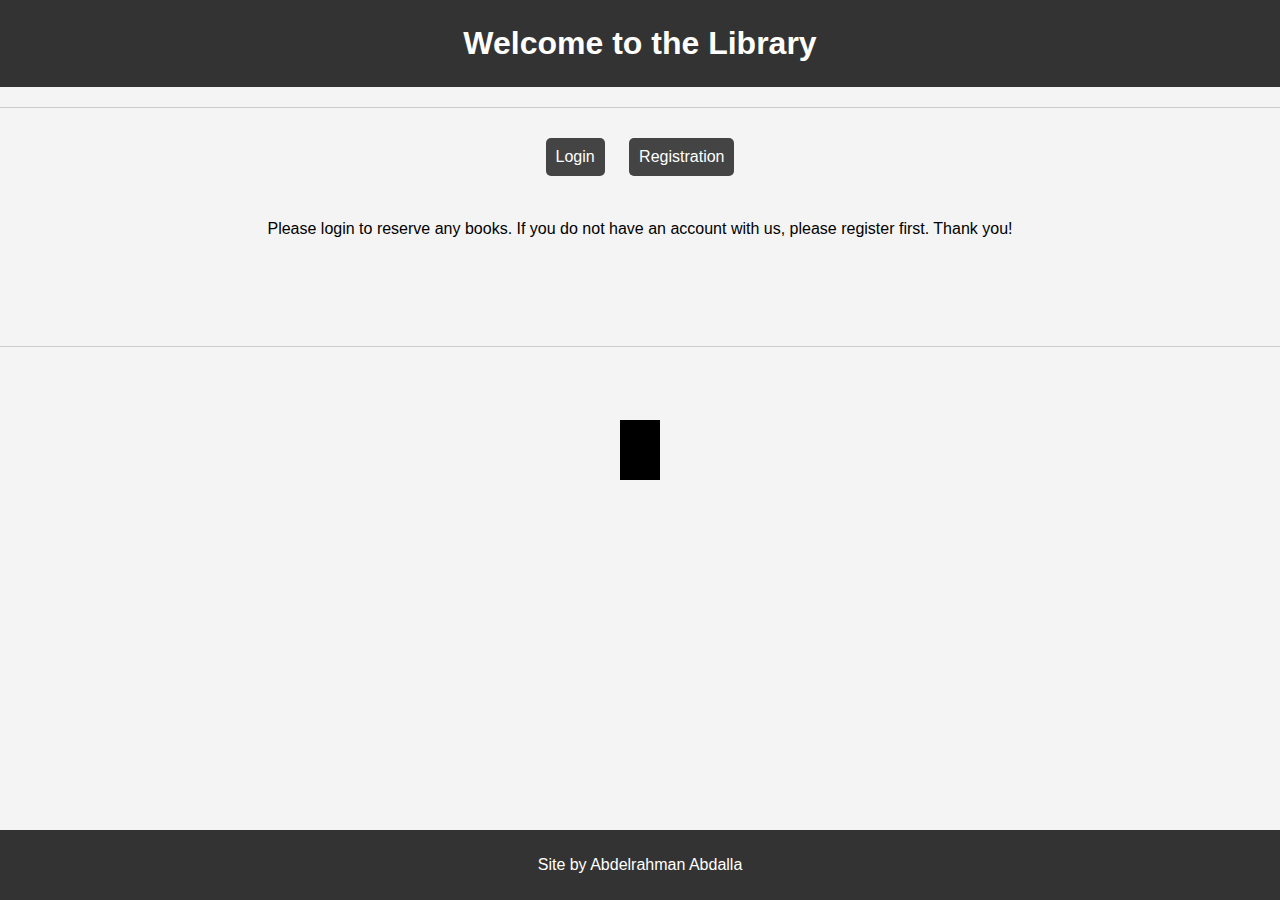
<file: index.html>
<!DOCTYPE html>
<html>
<head>
    <title>The Library</title>
    <link rel="stylesheet" type="text/css" href="main.css">
</head>
<body>
    <header>
        <h1>Welcome to the Library</h1>
    </header>
    <hr>
    <section id="blah">
        <a href="http://localhost/webdev/lib/login.php" class="links">Login</a>
        <a href="registration.php" class="links">Registration</a>
    </section>
    <div class="book-animation"></div> <!-- This is the element for the book animation -->
    <br>
    <section id="indextext">
        <p>Please login to reserve any books. If you do not have an account with us, please register first.
             Thank you! </p>
    </section>
    <br><br><br><br>
    <hr>
    <footer>
        <p>Site by Abdelrahman Abdalla</p>
    </footer>
</body>
</html>
</file>
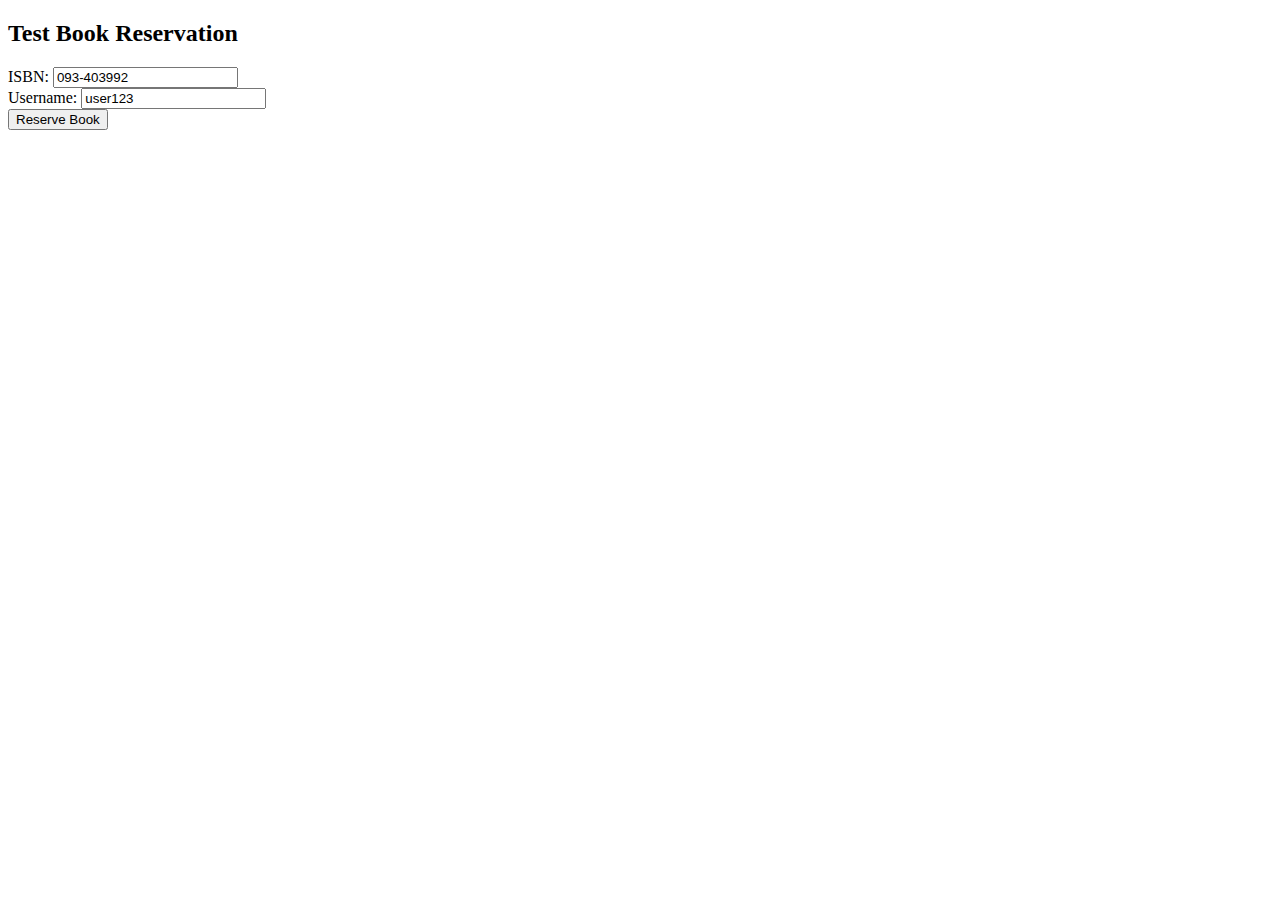
<file: test_reserve_form.html>
<!DOCTYPE html>
<html lang="en">
<head>
    <meta charset="UTF-8">
    <meta name="viewport" content="width=device-width, initial-scale=1.0">
    <title>Test Book Reservation</title>
</head>
<body>
    <h2>Test Book Reservation</h2>
    <form action="reservation.php" method="post">
        <label for="isbn">ISBN:</label>
        <input type="text" name="isbn" id="isbn" value="093-403992" required>
        <br>
        <label for="username">Username:</label>
        <input type="text" name="username" id="username" value="user123" required>
        <br>
        <input type="submit" value="Reserve Book">
    </form>
</body>
</html>
</file>
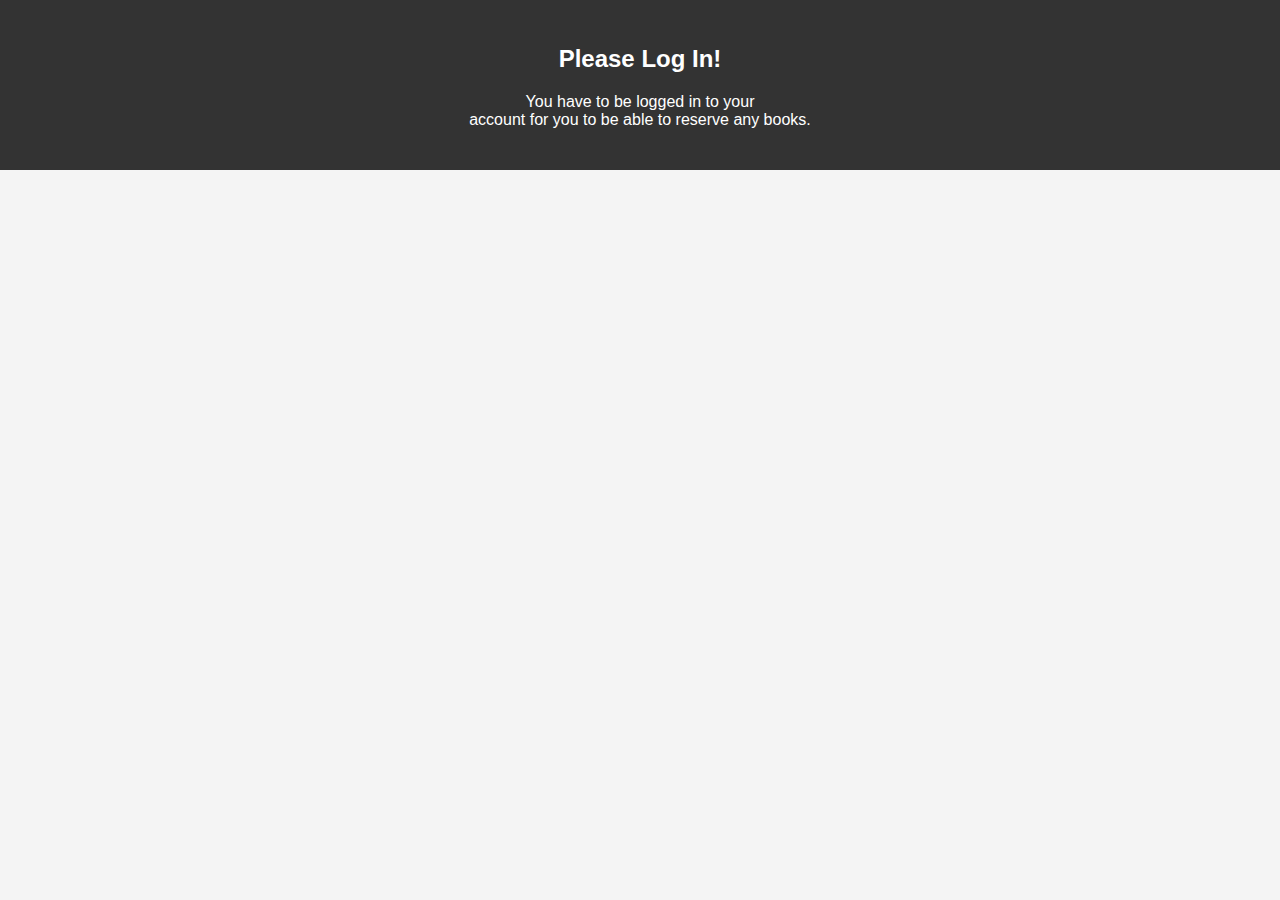
<file: usernotloged.html>
<!DOCTYPE html>
<html>
<head>
    <title>Please Log In</title>
    <link rel="stylesheet" type="text/css" href="main.css">
</head>
<body>
    <header>
        <h2>Please Log In!</h2>
        <p>You have to be logged in to your<br>
        account for you to be able to reserve any books.</p>
    </header>
</body>
</html>
</file>
<file: main.css>
body {
    padding-left: 200px;
    padding-right: 200px;
}

body {
    font-family: Arial, sans-serif;
    margin: 0;
    padding: 0;
    background-color: #f4f4f4;
}

header {
    background-color: #333;
    color: white;
    text-align: center;
    padding: 20px 0;
}

h1 {
    margin: 0;
}

hr {
    border: 0;
    border-top: 1px solid #ccc;
    margin: 20px 0;
}

#blah {
    text-align: center;
    margin-top: 20px;
}

.links {
    display: inline-block;
    padding: 20px;
    text-decoration: none;
    background-color: #444;
    color: white;
    border-radius: 5px;
    margin: 10px;
}

#indextext {
    text-align: center;
}

footer {
    text-align: center;
    padding: 10px 0;
    background-color: #333;
    color: white;
    position: fixed;
    bottom: 0;
    width: 100%;
}



.book-animation {
    width: 40px;
    height: 60px;
    background-color: #000; 
    filter: grayscale(100%); 
    position: absolute;
    top: 50%;
    left: 50%;
    transform: translate(-50%, -50%);
    animation: bookAnimation 3s ease-in-out infinite;
}

@keyframes bookAnimation {
    0% {
        transform: translate(-50%, -50%) rotate(0deg);
    }
    50% {
        transform: translate(-50%, -50%) rotate(10deg);
    }
    100% {
        transform: translate(-50%, -50%) rotate(0deg);
    }
}
/* Example styles for the registration section */
.registration-section {
    /* Add your styles here */
    /* For instance: */
    padding: 20px;
    background-color: #fff;
    border-radius: 10px;
    box-shadow: 0 0 10px rgba(0, 0, 0, 0.1);
}

/* Example styles for the registration form */
.registration-form {
    /* Add your styles here */
    /* For instance: */
    display: flex;
    flex-direction: column;
    max-width: 400px;
    margin: 0 auto;
}

/* Example styles for form inputs */
.registration-form input[type="text"],
.registration-form input[type="password"],
.registration-form button {
    /* Add your styles here */
    /* For instance: */
    margin-bottom: 10px;
    padding: 8px;
    border-radius: 5px;
    border: 1px solid #ccc;
}


/* General styles */
body {
    font-family: Arial, sans-serif;
    background-color: #f4f4f4;
    margin: 0;
    padding: 0;
}

header {
    text-align: center;
    background-color: #333;
    color: white;
    padding: 25px 0;
}

.container {
    width: 50%;
    margin: 0 auto;
}

form {
    display: flex;
    flex-direction: column;
    align-items: center;
}

select,
input[type="text"],
input[type="submit"] {
    width: calc(100% - 22px);
    padding: 10px;
    margin-bottom: 15px;
    border-radius: 5px;
    border: 1px solid #ccc;
}

input[type="submit"] {
    width: 100px;
    background-color: #444;
    color: white;
    border: none;
    border-radius: 5px;
    cursor: pointer;
    transition: background-color 0.3s ease;
}

input[type="submit"]:hover {
    background-color: #222;
}

.links {
    display: inline-block;
    padding: 10px;
    text-decoration: none;
    background-color: #444;
    color: white;
    border-radius: 5px;
    transition: background-color 0.3s ease;
}

.links:hover {
    background-color: #222;
}

footer {
    text-align: center;
    padding: 10px 0;
    background-color: #333;
    color: white;
    position: fixed;
    bottom: 0;
    width: 100%;
}
.loggedin-message {
    text-align: center;
    color: black; /* Grey color for the message */
}

.account-holder {
    font-weight: bold;
    color: #888; /* Grey color for the username */
}
</file>
